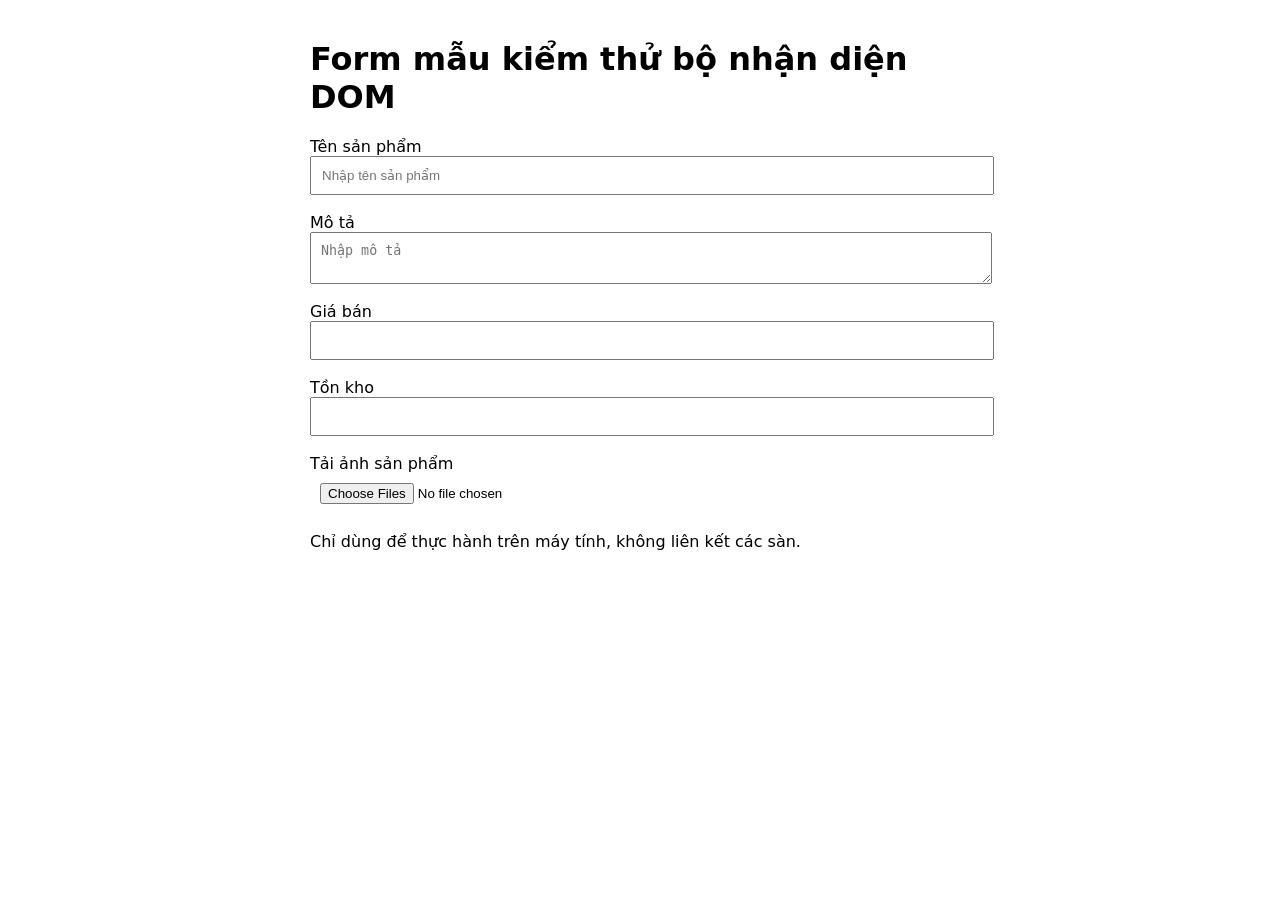
<file: legacy/tea_ai_local/demo_product_form.html>
<!doctype html><html lang="vi"><meta charset="utf-8"><title>Mẫu form nội bộ – không phải Shopee/TikTok</title>
<style>body{font:16px system-ui;max-width:660px;margin:40px auto}label{display:block;margin:18px 0}input,textarea{display:block;width:100%;padding:10px}button{padding:10px 20px}</style>
<h1>Form mẫu kiểm thử bộ nhận diện DOM</h1>
<label>Tên sản phẩm<input name="product_name" aria-label="Tên sản phẩm" placeholder="Nhập tên sản phẩm"></label>
<label>Mô tả<textarea name="description" placeholder="Nhập mô tả"></textarea></label>
<label>Giá bán<input name="price" type="number"></label>
<label>Tồn kho<input name="stock" type="number"></label>
<label>Tải ảnh sản phẩm<input name="images" type="file" accept="image/*" multiple></label>
<p>Chỉ dùng để thực hành trên máy tính, không liên kết các sàn.</p>
</file>
